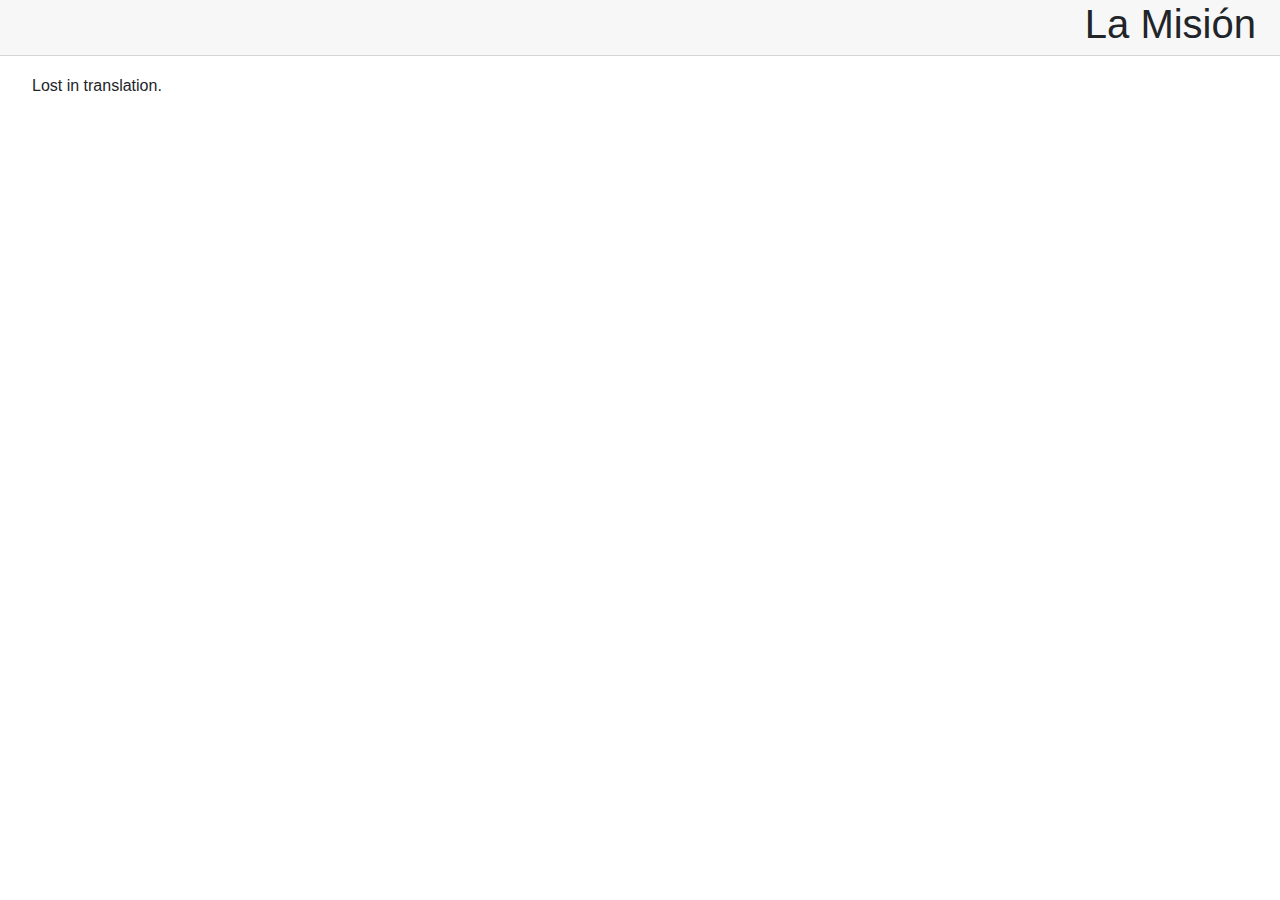
<file: index.html>
<!DOCTYPE html>
<html lang="en">

<head>
    <meta charset="utf-8" />
    <meta name="viewport" content="width=device-width, initial-scale=1.0" />
    <title>La Misión</title>
    <base "/LaMisionPage/" />
    <link rel="stylesheet" href="css/bootstrap/bootstrap.min.css" />
    <link rel="stylesheet" href="css/app.css" />
    <link rel="icon" type="image/png" href="favicon.png" />
    <link href="LaMision.styles.css" rel="stylesheet" />
</head>

<body>
    <div id="app">
        <svg class="loading-progress">
            <circle r="40%" cx="50%" cy="50%" />
            <circle r="40%" cx="50%" cy="50%" />
        </svg>
        <div class="loading-progress-text"></div>
    </div>

    <div id="blazor-error-ui">
        An unhandled error has occurred.
        <a href="" class="reload">Reload</a>
        <a class="dismiss">🗙</a>
    </div>
    <script src="_framework/blazor.webassembly.js"></script>
</body>

</html>
</file>
<file: css/app.css>
html, body {
    font-family: 'Helvetica Neue', Helvetica, Arial, sans-serif;
    overflow-y: hidden;
}

h1:focus {
    outline: none;
}

a, .btn-link {
    color: #0071c1;
}

.btn-primary {
    color: #fff;
    background-color: #1b6ec2;
    border-color: #1861ac;
}

.btn:focus, .btn:active:focus, .btn-link.nav-link:focus, .form-control:focus, .form-check-input:focus {
  box-shadow: 0 0 0 0.1rem white, 0 0 0 0.25rem #258cfb;
}

.content {
    padding-top: 1.1rem;
}

.valid.modified:not([type=checkbox]) {
    outline: 1px solid #26b050;
}

.invalid {
    outline: 1px solid red;
}

.validation-message {
    color: red;
}

#blazor-error-ui {
    background: lightyellow;
    bottom: 0;
    box-shadow: 0 -1px 2px rgba(0, 0, 0, 0.2);
    display: none;
    left: 0;
    padding: 0.6rem 1.25rem 0.7rem 1.25rem;
    position: fixed;
    width: 100%;
    z-index: 1000;
}

    #blazor-error-ui .dismiss {
        cursor: pointer;
        position: absolute;
        right: 0.75rem;
        top: 0.5rem;
    }

.blazor-error-boundary {
    background: url([data-uri]) no-repeat 1rem/1.8rem, #b32121;
    padding: 1rem 1rem 1rem 3.7rem;
    color: white;
}

    .blazor-error-boundary::after {
        content: "An error has occurred."
    }

.loading-progress {
    position: relative;
    display: block;
    width: 8rem;
    height: 8rem;
    margin: 20vh auto 1rem auto;
}

    .loading-progress circle {
        fill: none;
        stroke: #e0e0e0;
        stroke-width: 0.6rem;
        transform-origin: 50% 50%;
        transform: rotate(-90deg);
    }

        .loading-progress circle:last-child {
            stroke: #1b6ec2;
            stroke-dasharray: calc(3.141 * var(--blazor-load-percentage, 0%) * 0.8), 500%;
            transition: stroke-dasharray 0.05s ease-in-out;
        }

.loading-progress-text {
    position: absolute;
    text-align: center;
    font-weight: bold;
    inset: calc(20vh + 3.25rem) 0 auto 0.2rem;
}

    .loading-progress-text:after {
        content: var(--blazor-load-percentage-text, "Loading");
    }

code {
    color: #c02d76;
}
</file>
<file: LaMision.styles.css>
/* /Layout/MainLayout.razor.rz.scp.css */
.page[b-35hh6bfypz] {
    position: relative;
    display: flex;
    flex-direction: column;
}

main[b-35hh6bfypz] {
    flex: 1;
}

.sidebar[b-35hh6bfypz] {
    background-image: linear-gradient(180deg, rgb(5, 39, 103) 0%, #3a0647 70%);
}

.top-row[b-35hh6bfypz] {
    background-color: #f7f7f7;
    border-bottom: 1px solid #d6d5d5;
    justify-content: flex-end;
    height: 3.5rem;
    display: flex;
    align-items: center;
}

    .top-row[b-35hh6bfypz]  a, .top-row[b-35hh6bfypz]  .btn-link {
        white-space: nowrap;
        margin-left: 1.5rem;
        text-decoration: none;
    }

    .top-row[b-35hh6bfypz]  a:hover, .top-row[b-35hh6bfypz]  .btn-link:hover {
        text-decoration: underline;
    }

    .top-row[b-35hh6bfypz]  a:first-child {
        overflow: hidden;
        text-overflow: ellipsis;
    }

@media (max-width: 640.98px) {
    .top-row[b-35hh6bfypz] {
        justify-content: space-between;
    }

    .top-row[b-35hh6bfypz]  a, .top-row[b-35hh6bfypz]  .btn-link {
        margin-left: 0;
    }
}

@media (min-width: 641px) {
    .page[b-35hh6bfypz] {
        flex-direction: row;
    }

    .sidebar[b-35hh6bfypz] {
        width: 250px;
        height: 100vh;
        position: sticky;
        top: 0;
    }

    .top-row[b-35hh6bfypz] {
        position: sticky;
        top: 0;
        z-index: 1;
    }

    .top-row.auth[b-35hh6bfypz]  a:first-child {
        flex: 1;
        text-align: right;
        width: 0;
    }

    .top-row[b-35hh6bfypz], article[b-35hh6bfypz] {
        padding-left: 2rem !important;
        padding-right: 1.5rem !important;
    }
}
</file>
